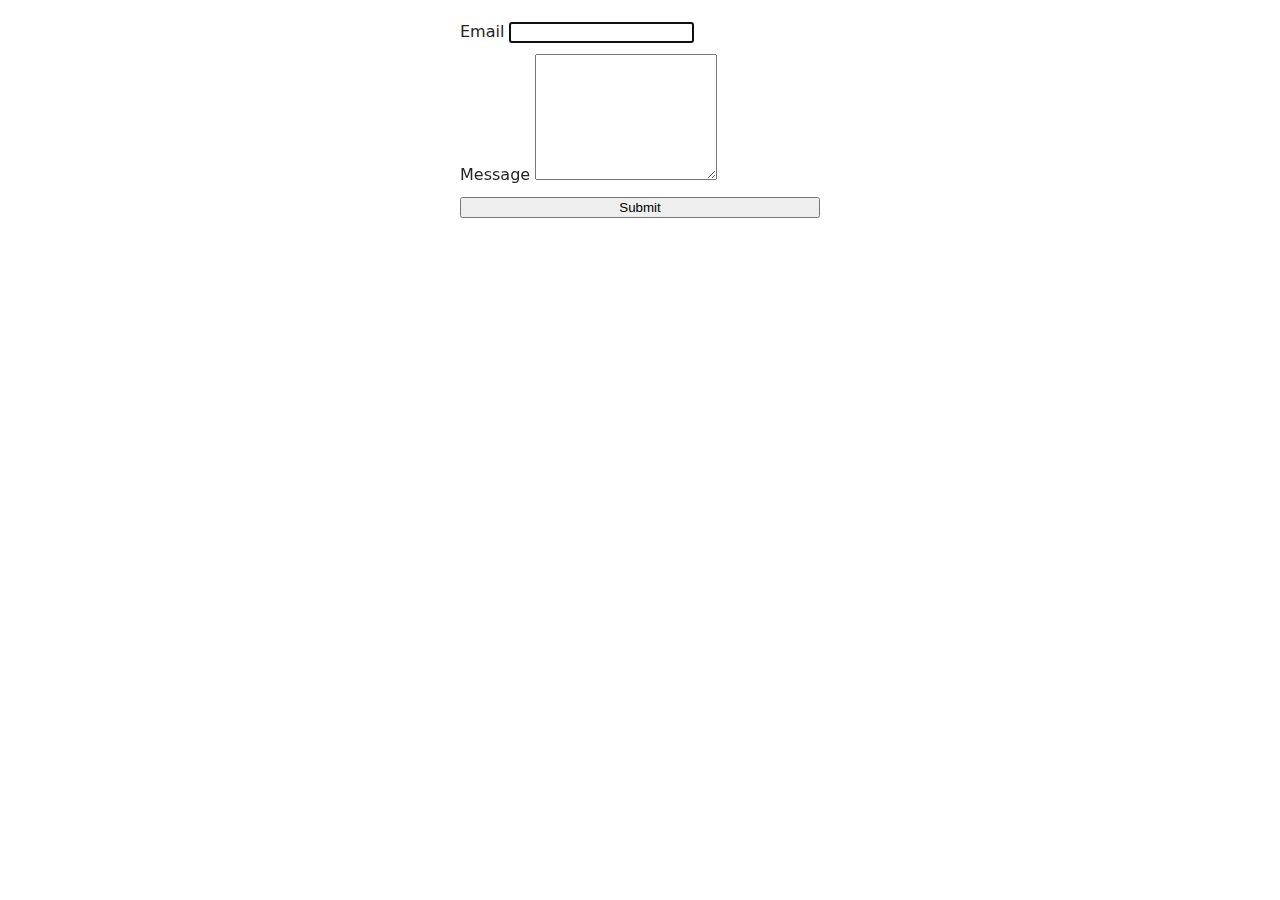
<file: src/2-form.html>
<!DOCTYPE html>
<html lang="en">
  <head>
    <meta http-equiv="X-UA-Compatible" content="IE=edge" />
    <meta name="viewport" content="width=device-width, initial-scale=1.0" />
    <link rel="stylesheet" href="./css/styles.css" />
    <title>feedback</title>
  </head>
  <body>
    <load
      src="./partials/header.html"
      icon-path="./img/sprite.svg#logo"
      highlight-curr="active"
    />
    <main>
      <div class="container">
        <form class="feedback-form" autocomplete="off">
          <label>
            Email
            <input type="email" name="email" autofocus />
          </label>
          <label>
            Message
            <textarea name="message" rows="8"></textarea>
          </label>
          <button type="submit">Submit</button>
        </form>
        <load src="./partials/back-link.html" />
      </div>
    </main>

    <script src="./js/2-form.js" type="module"></script>

    <load src="./partials/footer.html" />
  </body>
</html>
</file>
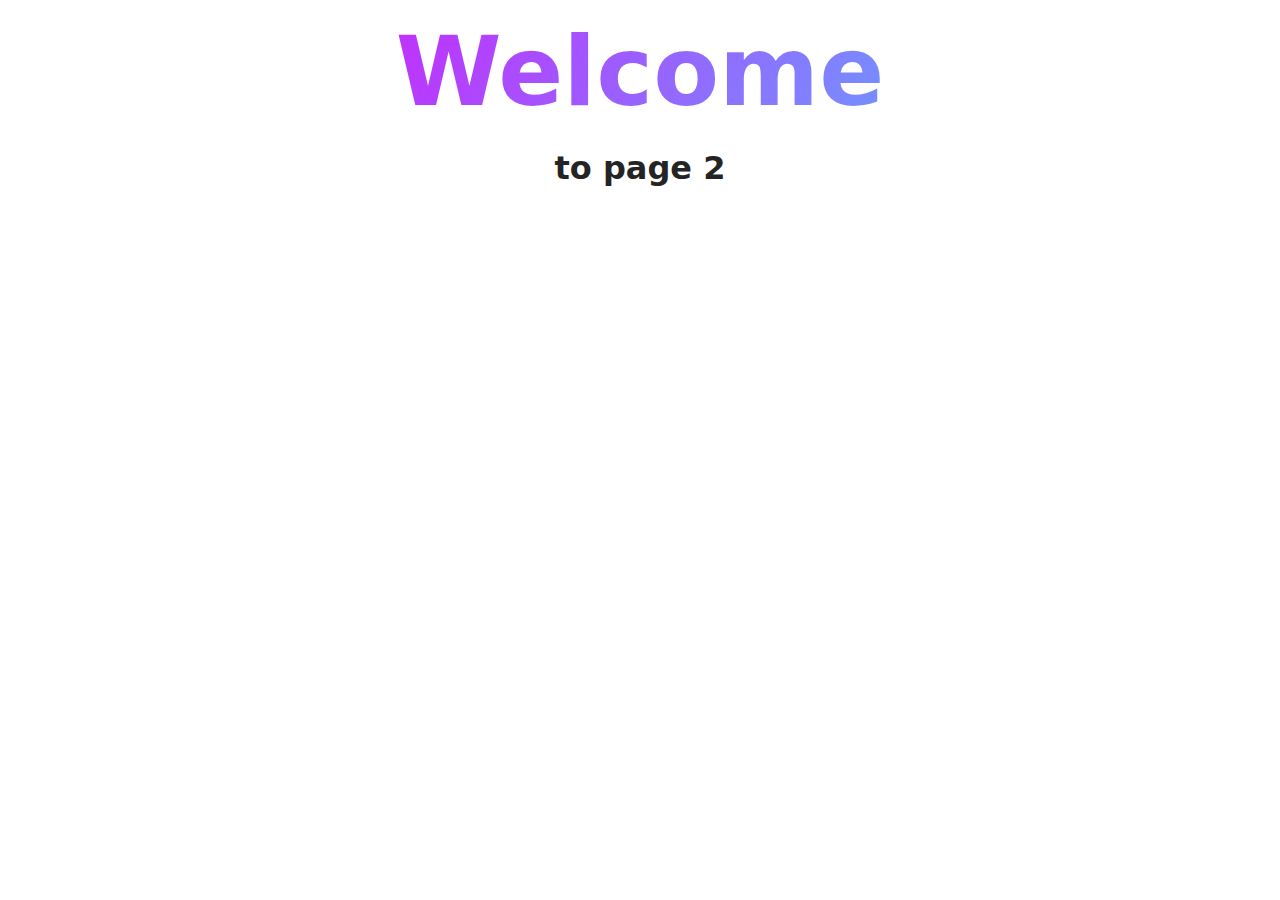
<file: src/page-2.html>
<!DOCTYPE html>
<html lang="en">
  <head>
    <meta charset="UTF-8" />
    <meta http-equiv="X-UA-Compatible" content="IE=edge" />
    <meta name="viewport" content="width=device-width, initial-scale=1.0" />
    <title>Page 2</title>
    <link rel="stylesheet" href="./css/styles.css" />
  </head>
  <body>
    <load
      src="./partials/header.html"
      icon-path="./img/sprite.svg#logo"
      highlight-act="active"
    />

    <main>
      <div class="container">
        <h1 class="main-title">
          <span class="main-title-gradient">Welcome</span> to page 2
        </h1>
        <load src="./partials/back-link.html" />
      </div>
    </main>

    <load src="./partials/footer.html" />
  </body>
</html>
</file>
<file: src/css/styles.css>
/**
  |============================
  | include css partials with
  | default @import url()
  |============================
*/
/* Common styles */
@import url('./reset.css');
@import url('./base.css');
@import url('./container.css');
@import url('./animations.css');

/* Sections style */
@import url('./header.css');
@import url('./vite-promo.css');
@import url('./badges.css');
@import url('./back-link.css');
@import url('./footer.css');
</file>
